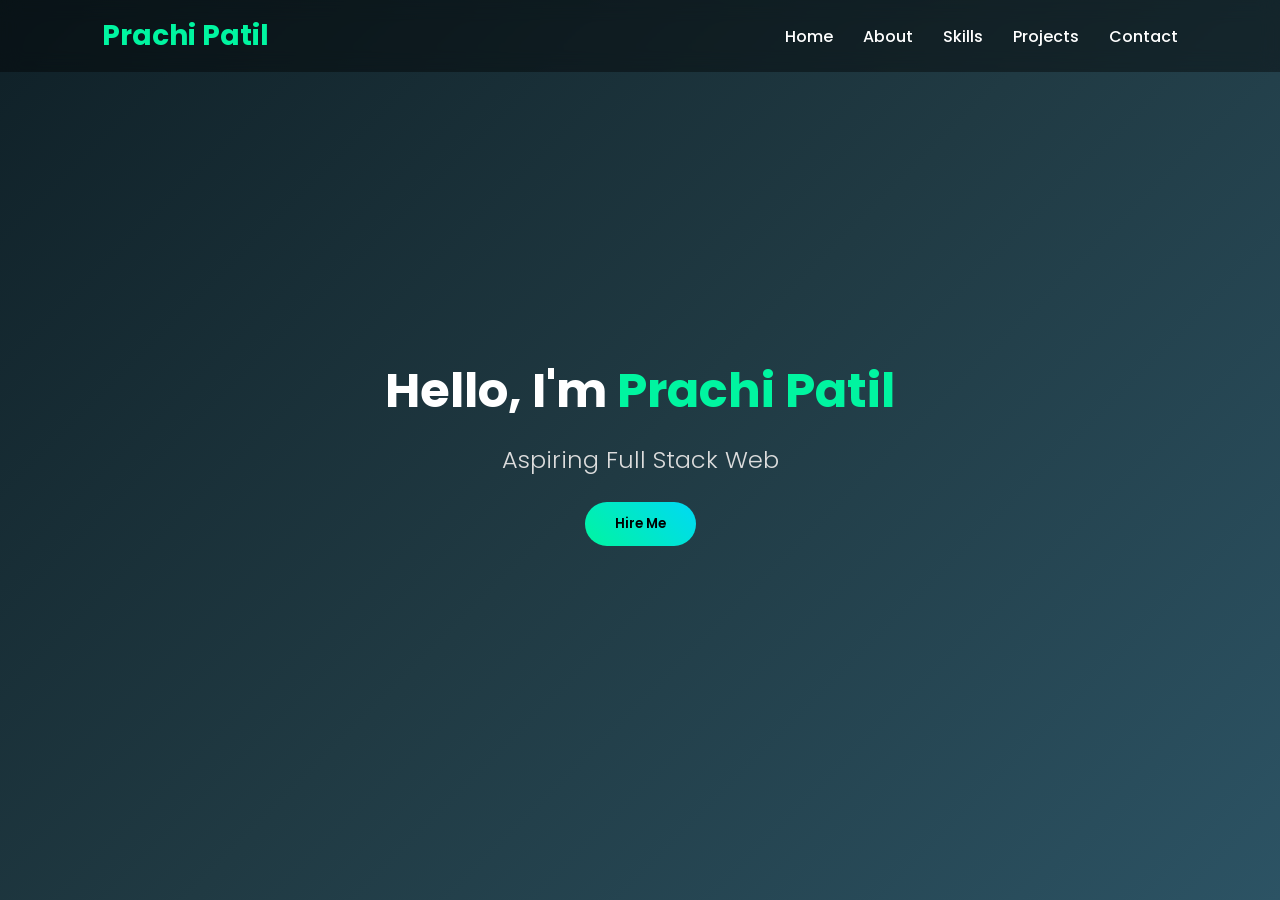
<file: home.html>
<!DOCTYPE html>
<html lang="en">
<head>
<meta charset="UTF-8">
<meta name="viewport" content="width=device-width, initial-scale=1.0">
<title>Prachi Patil | Home</title>

<link href="https://fonts.googleapis.com/css2?family=Poppins:wght@300;400;600;700&display=swap" rel="stylesheet">

<style>
*{
    margin:0;
    padding:0;
    box-sizing:border-box;
    font-family: 'Poppins', sans-serif;
    scroll-behavior:smooth;
}

body{
    background: linear-gradient(135deg,#0f2027,#203a43,#2c5364);
    color:white;
}

/* ================= NAVBAR ================= */

header{
    position:fixed;
    width:100%;
    top:0;
    z-index:1000;
}

nav{
    display:flex;
    justify-content:space-between;
    align-items:center;
    padding:15px 8%;
    backdrop-filter: blur(10px);
    background: rgba(0,0,0,0.4);
}

.logo{
    font-size:28px;
    font-weight:bold;
    color:#00f5a0;
}

nav ul{
    display:flex;
    gap:30px;
    list-style:none;
}

nav ul li a{
    text-decoration:none;
    color:white;
    font-weight:500;
    transition:0.3s;
}

nav ul li a:hover{
    color:#00f5a0;
}

/* HAMBURGER */
.menu-toggle{
    display:none;
    font-size:28px;
    cursor:pointer;
}

/* ================= HERO ================= */

.hero{
    height:100vh;
    display:flex;
    justify-content:center;
    align-items:center;
    text-align:center;
    flex-direction:column;
    padding:20px;
}

.hero h1{
    font-size:48px;
}

.hero span{
    color:#00f5a0;
}

.hero h2{
    margin-top:15px;
    font-weight:300;
    color:#ddd;
}

/* BUTTON */
.btn{
    margin-top:25px;
    padding:12px 30px;
    border:none;
    border-radius:30px;
    background: linear-gradient(45deg,#00f5a0,#00d9f5);
    color:black;
    font-weight:600;
    cursor:pointer;
    transition:0.3s;
}

.btn:hover{
    transform:scale(1.05);
}

/* ANIMATION */
.animate{
    opacity:0;
    transform:translateY(30px);
    animation:fadeUp 1s forwards;
}

.delay{
    animation-delay:0.5s;
}

.delay2{
    animation-delay:1s;
}

@keyframes fadeUp{
    to{
        opacity:1;
        transform:translateY(0);
    }
}

/* ================= MOBILE ================= */

@media(max-width:768px){

    nav ul{
        position:absolute;
        top:70px;
        right:-100%;
        flex-direction:column;
        background:#111;
        width:200px;
        padding:20px;
        transition:0.3s;
    }

    nav ul.active{
        right:0;
    }

    .menu-toggle{
        display:block;
    }
}
</style>
</head>

<body>

<!-- NAVBAR -->
<header>
    <nav>
        <div class="logo">Prachi Patil</div>
        <div class="menu-toggle">&#9776;</div>

        <ul>
            <li><a href="#">Home</a></li>
            <li><a href="#">About</a></li>
            <li><a href="#">Skills</a></li>
            <li><a href="#">Projects</a></li>
            <li><a href="#">Contact</a></li>
        </ul>
    </nav>
</header>

<!-- HOME -->
<section class="hero">
    <h1 class="animate">Hello, I'm <span>Prachi Patil</span></h1>
    <h2 class="animate delay"></h2>
    <button class="btn animate delay2">Hire Me</button>
</section>

<script>
// MOBILE MENU
const toggle = document.querySelector(".menu-toggle");
const navLinks = document.querySelector("nav ul");

toggle.addEventListener("click", () => {
    navLinks.classList.toggle("active");
});

// TYPING EFFECT
const text = "Aspiring Full Stack Web Developer";
const typingElement = document.querySelector(".hero h2");

let index = 0;

function typeEffect() {
    if (index < text.length) {
        typingElement.textContent += text.charAt(index);
        index++;
        setTimeout(typeEffect, 50);
    }
}

typeEffect();
</script>

</body>
</html>
</file>
